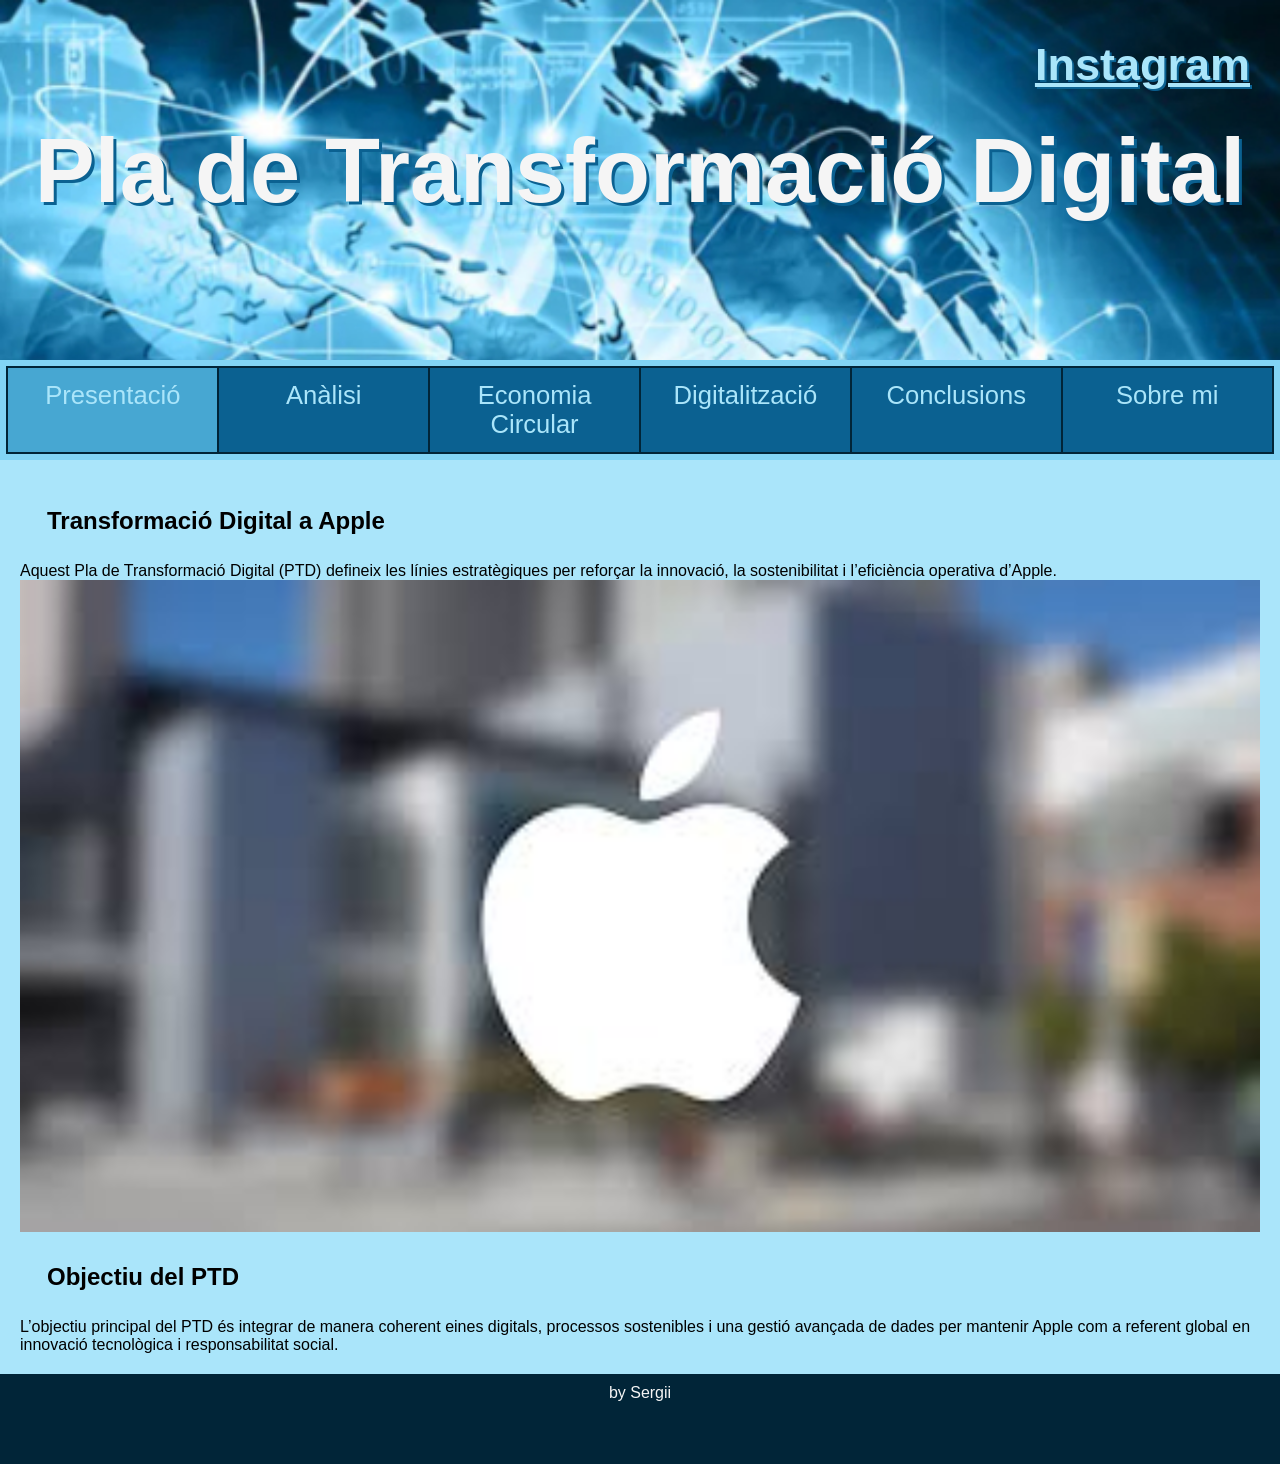
<file: index.html>
<!DOCTYPE html>
<html lang="ca">

<head>
	<title>Empresa</title>
	<meta charset="utf-8">
	<meta name="viewport" content="width=device-width, initial-scale=1">
	<link href="css/estils.css" type="text/css" rel="stylesheet">
</head>

<body>

	<header>
		<h4><a href="https://www.instagram.com/ins_eugeni/" target="_blank">Instagram</a></h4>
		<h2> Pla de Transformació Digital </h2>
	</header>

	<section>

		<nav>
			<ul>
				<li class="active" ><a href="index.html">Presentació</a></li>
				<li><a href="analisi.html">Anàlisi</a></li>
				<li><a href="economia-circular.html">Economia Circular</a></li>
				<li><a href="digitalitzacio.html">Digitalització</a></li>
				<li><a href="conclusions.html">Conclusions</a></li>
				<li><a href="sobremi.html">Sobre mi</a></li>
			</ul>
		</nav>

		<article>

			<!--INICI CONTINGUT PÀGINA-->
			 <main>
    <section class="banner">
      <div class="banner-text">
        <h2>Transformació Digital a Apple</h2>
        <p>
          Aquest Pla de Transformació Digital (PTD) defineix les línies estratègiques
          per reforçar la innovació, la sostenibilitat i l’eficiència operativa d’Apple.
        </p>
      </div>
      <div class="banner-img">
        <img src="img/applebanner.jpeg" alt="Imatge corporativa d’Apple">
      </div>
    </section>

    <section>
      <h2>Objectiu del PTD</h2>
      <p>
        L’objectiu principal del PTD és integrar de manera coherent eines digitals,
        processos sostenibles i una gestió avançada de dades per mantenir Apple
        com a referent global en innovació tecnològica i responsabilitat social.
      </p>
    </section>
			<!--FINAL CONTINGUT PÀGINA-->

		</article>

	</section>

	<footer>
		<p>by Sergii</p>
	</footer>

</body>

</html>
</file>
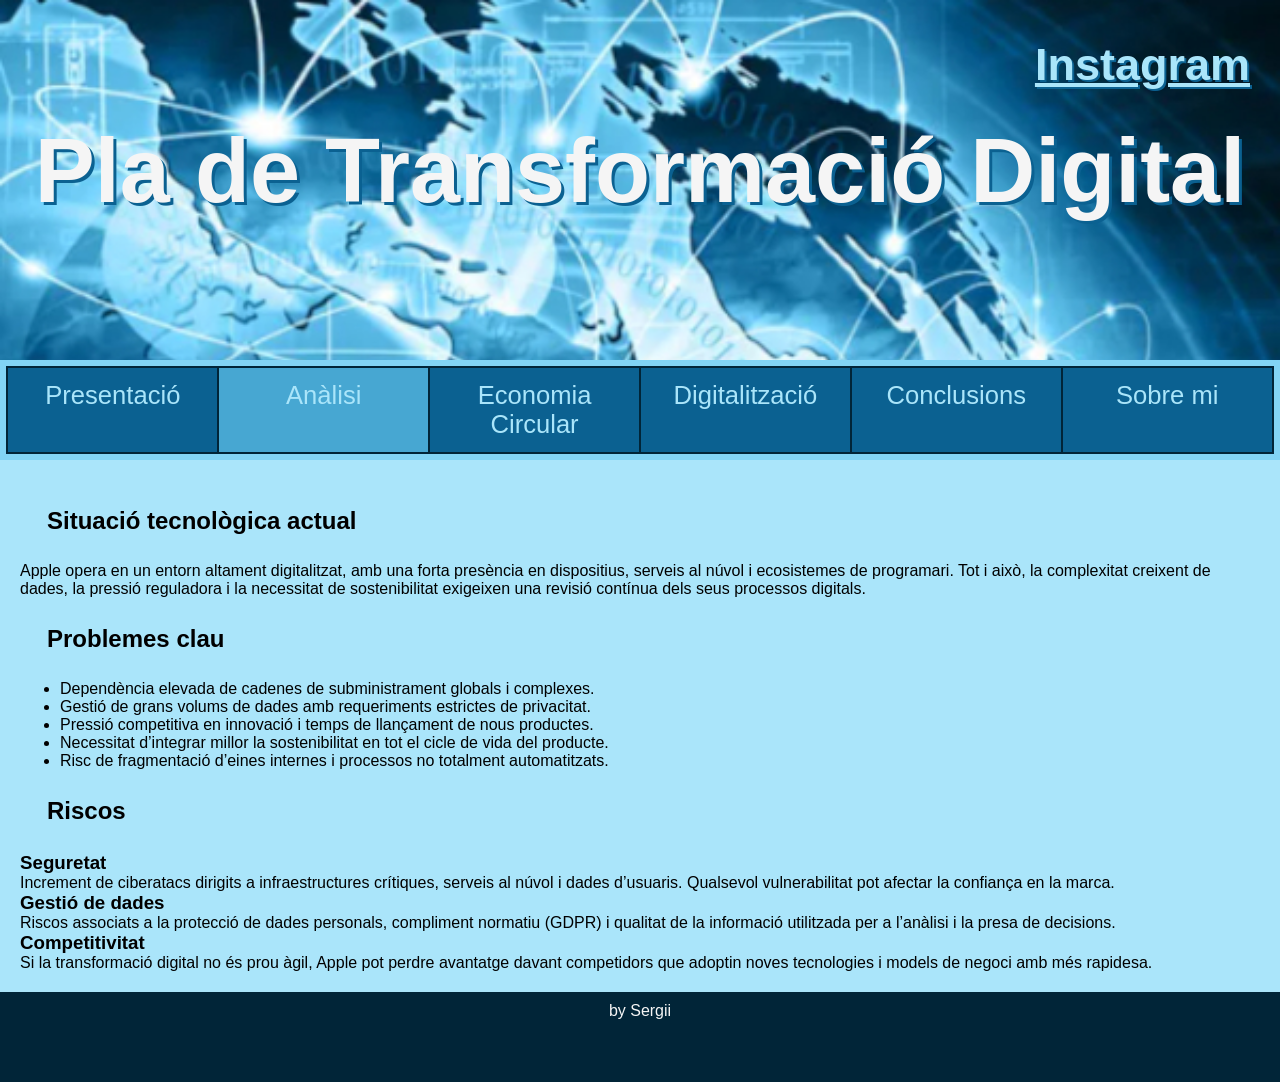
<file: analisi.html>
<!DOCTYPE html>
<html lang="ca">

<head>
	<title>Empresa</title>
	<meta charset="utf-8">
	<meta name="viewport" content="width=device-width, initial-scale=1">
	<link href="css/estils.css" type="text/css" rel="stylesheet">
</head>

<body>

	<header>
		<h4><a href="https://www.instagram.com/ins_eugeni/" target="_blank">Instagram</a></h4>
		<h2>Pla de Transformació Digital</h2>
	</header>

	<section>

		<nav>
			<ul>
				<li ><a href="index.html">Presentació</a></li>
				<li class="active"><a href="analisi.html">Anàlisi</a></li>
				<li><a href="economia-circular.html">Economia Circular</a></li>
				<li><a href="digitalitzacio.html">Digitalització</a></li>
				<li><a href="conclusions.html">Conclusions</a></li>
				<li><a href="sobremi.html">Sobre mi</a></li>
			</ul>
		</nav>

		<article>

			<!--INICI CONTINGUT PÀGINA-->
			<main>
    <section>
      <h2>Situació tecnològica actual</h2>
      <p>
        Apple opera en un entorn altament digitalitzat, amb una forta presència en
        dispositius, serveis al núvol i ecosistemes de programari. Tot i això, la
        complexitat creixent de dades, la pressió reguladora i la necessitat de
        sostenibilitat exigeixen una revisió contínua dels seus processos digitals.
      </p>
    </section>

    <section>
      <h2>Problemes clau</h2>
      <ul>
        <li>Dependència elevada de cadenes de subministrament globals i complexes.</li>
        <li>Gestió de grans volums de dades amb requeriments estrictes de privacitat.</li>
        <li>Pressió competitiva en innovació i temps de llançament de nous productes.</li>
        <li>Necessitat d’integrar millor la sostenibilitat en tot el cicle de vida del producte.</li>
        <li>Risc de fragmentació d’eines internes i processos no totalment automatitzats.</li>
      </ul>
    </section>

    <section>
      <h2>Riscos</h2>

      <h3>Seguretat</h3>
      <p>
        Increment de ciberatacs dirigits a infraestructures crítiques, serveis al núvol
        i dades d’usuaris. Qualsevol vulnerabilitat pot afectar la confiança en la marca.
      </p>

      <h3>Gestió de dades</h3>
      <p>
        Riscos associats a la protecció de dades personals, compliment normatiu (GDPR)
        i qualitat de la informació utilitzada per a l’anàlisi i la presa de decisions.
      </p>

      <h3>Competitivitat</h3>
      <p>
        Si la transformació digital no és prou àgil, Apple pot perdre avantatge davant
        competidors que adoptin noves tecnologies i models de negoci amb més rapidesa.
      </p>
    </section>
			<!--FINAL CONTINGUT PÀGINA-->

		</article>

	</section>

	<footer>
		<p>by Sergii</p>
	</footer>

</body>

</html>
</file>
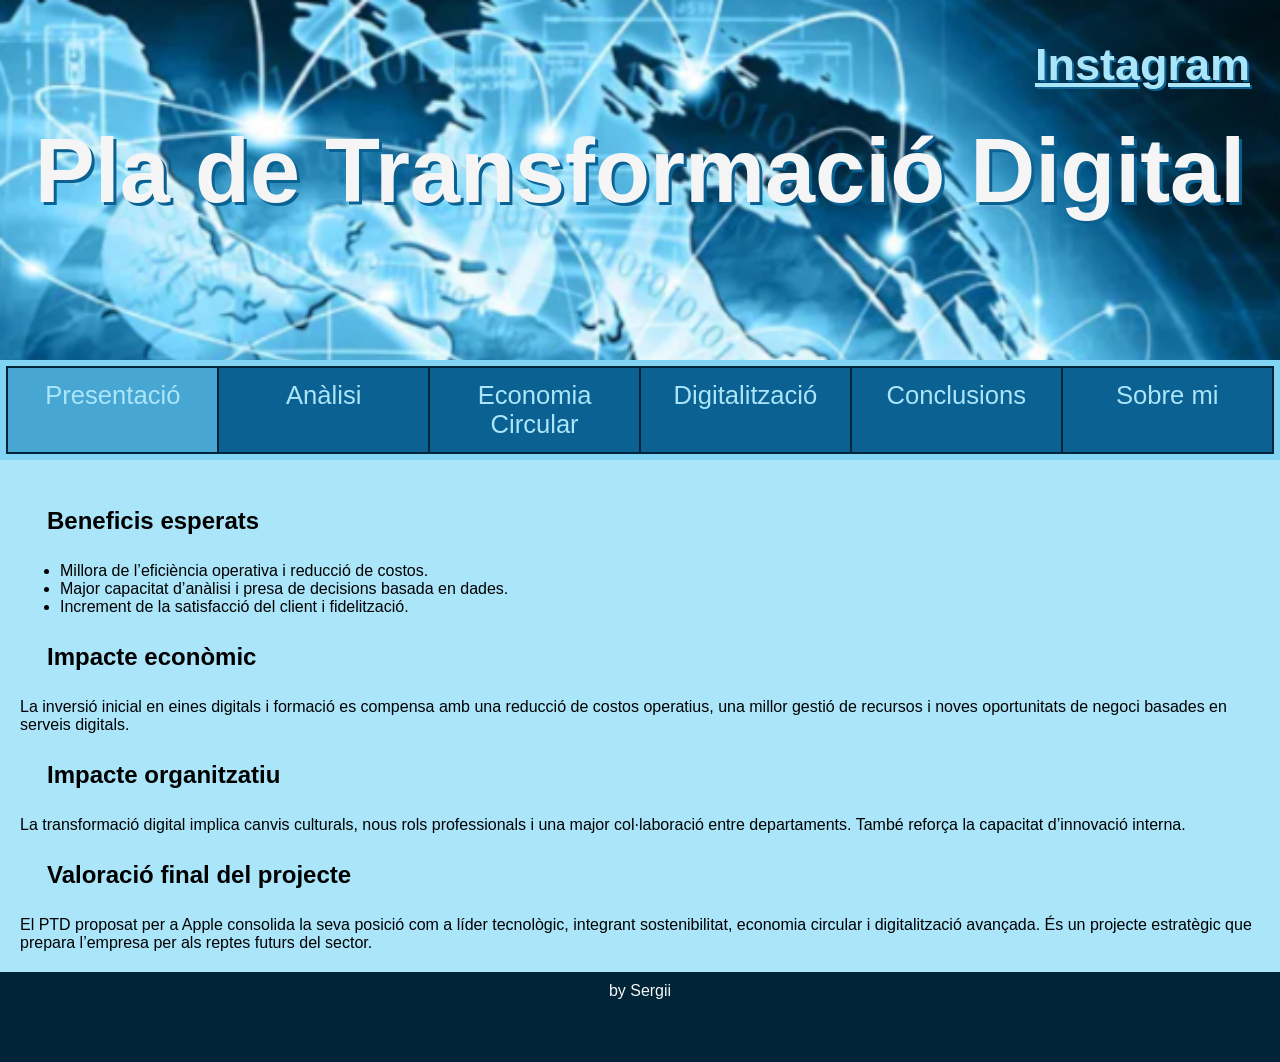
<file: conclusions.html>
<!DOCTYPE html>
<html lang="ca">

<head>
	<title>Empresa</title>
	<meta charset="utf-8">
	<meta name="viewport" content="width=device-width, initial-scale=1">
	<link href="css/estils.css" type="text/css" rel="stylesheet">
</head>

<body>

	<header>
		<h4><a href="https://www.instagram.com/ins_eugeni/" target="_blank">Instagram</a></h4>
		<h2> Pla de Transformació Digital </h2>
	</header>

	<section>

		<nav>
			<ul>
				<li class="active" ><a href="index.html">Presentació</a></li>
				<li><a href="analisi.html">Anàlisi</a></li>
				<li><a href="economia-circular.html">Economia Circular</a></li>
				<li><a href="digitalitzacio.html">Digitalització</a></li>
				<li><a href="conclusions.html">Conclusions</a></li>
				<li><a href="sobremi.html">Sobre mi</a></li>
			</ul>
		</nav>

		<article>

			<!--INICI CONTINGUT PÀGINA-->
			  <main>
    <section>
      <h2>Beneficis esperats</h2>
      <ul>
        <li>Millora de l’eficiència operativa i reducció de costos.</li>
        <li>Major capacitat d’anàlisi i presa de decisions basada en dades.</li>
        <li>Increment de la satisfacció del client i fidelització.</li>
      </ul>
    </section>

    <section>
      <h2>Impacte econòmic</h2>
      <p>
        La inversió inicial en eines digitals i formació es compensa amb una reducció
        de costos operatius, una millor gestió de recursos i noves oportunitats de
        negoci basades en serveis digitals.
      </p>
    </section>

    <section>
      <h2>Impacte organitzatiu</h2>
      <p>
        La transformació digital implica canvis culturals, nous rols professionals i
        una major col·laboració entre departaments. També reforça la capacitat
        d’innovació interna.
      </p>
    </section>

    <section>
      <h2>Valoració final del projecte</h2>
      <p>
        El PTD proposat per a Apple consolida la seva posició com a líder tecnològic,
        integrant sostenibilitat, economia circular i digitalització avançada. És un
        projecte estratègic que prepara l’empresa per als reptes futurs del sector.
      </p>
    </section>
			<!--FINAL CONTINGUT PÀGINA-->

		</article>

	</section>

	<footer>
		<p>by Sergii</p>
	</footer>

</body>

</html>
</file>
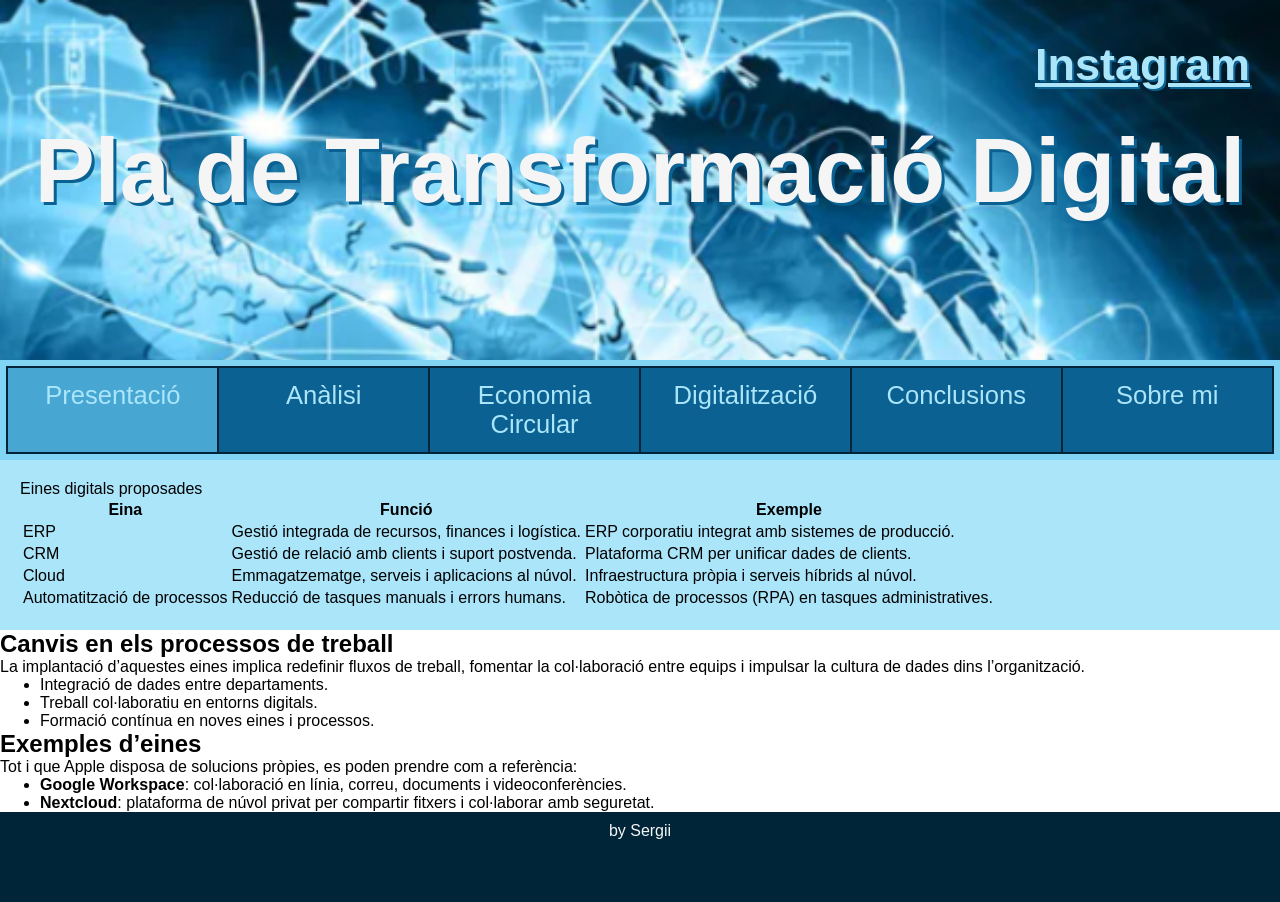
<file: digitalitzacio.html>
<!DOCTYPE html>
<html lang="ca">

<head>
	<title>Empresa</title>
	<meta charset="utf-8">
	<meta name="viewport" content="width=device-width, initial-scale=1">
	<link href="css/estils.css" type="text/css" rel="stylesheet">
</head>

<body>

	<header>
		<h4><a href="https://www.instagram.com/ins_eugeni/" target="_blank">Instagram</a></h4>
		<h2>Pla de Transformació Digital</h2>
	</header>

	<section>

		<nav>
			<ul>
				<li class="active" ><a href="index.html">Presentació</a></li>
				<li><a href="analisi.html">Anàlisi</a></li>
				<li><a href="economia-circular.html">Economia Circular</a></li>
				<li><a href="digitalitzacio.html">Digitalització</a></li>
				<li><a href="conclusions.html">Conclusions</a></li>
				<li><a href="sobremi.html">Sobre mi</a></li>
			</ul>
		</nav>

		<article>

			<!--INICI CONTINGUT PÀGINA-->
			<index.html<h2>Eines digitals proposades</h2>

      <table class="taula-eines">
        <thead>
          <tr>
            <th>Eina</th>
            <th>Funció</th>
            <th>Exemple</th>
          </tr>
        </thead>
        <tbody>
          <tr>
            <td>ERP</td>
            <td>Gestió integrada de recursos, finances i logística.</td>
            <td>ERP corporatiu integrat amb sistemes de producció.</td>
          </tr>
          <tr>
            <td>CRM</td>
            <td>Gestió de relació amb clients i suport postvenda.</td>
            <td>Plataforma CRM per unificar dades de clients.</td>
          </tr>
          <tr>
            <td>Cloud</td>
            <td>Emmagatzematge, serveis i aplicacions al núvol.</td>
            <td>Infraestructura pròpia i serveis híbrids al núvol.</td>
          </tr>
          <tr>
            <td>Automatització de processos</td>
            <td>Reducció de tasques manuals i errors humans.</td>
            <td>Robòtica de processos (RPA) en tasques administratives.</td>
          </tr>
        </tbody>
      </table>
    </section>

    <section>
      <h2>Canvis en els processos de treball</h2>
      <p>
        La implantació d’aquestes eines implica redefinir fluxos de treball, fomentar
        la col·laboració entre equips i impulsar la cultura de dades dins l’organització.
      </p>
      <ul>
        <li>Integració de dades entre departaments.</li>
        <li>Treball col·laboratiu en entorns digitals.</li>
        <li>Formació contínua en noves eines i processos.</li>
      </ul>
    </section>

    <section>
      <h2>Exemples d’eines</h2>
      <p>
        Tot i que Apple disposa de solucions pròpies, es poden prendre com a referència:
      </p>
      <ul>
        <li><strong>Google Workspace</strong>: col·laboració en línia, correu, documents i videoconferències.</li>
        <li><strong>Nextcloud</strong>: plataforma de núvol privat per compartir fitxers i col·laborar amb seguretat.</li>
      </ul>
    </section>
  </main>
			<!--FINAL CONTINGUT PÀGINA-->

		</article>

	</section>

	<footer>
		<p>by Sergii</p>
	</footer>

</body>

</html>
</file>
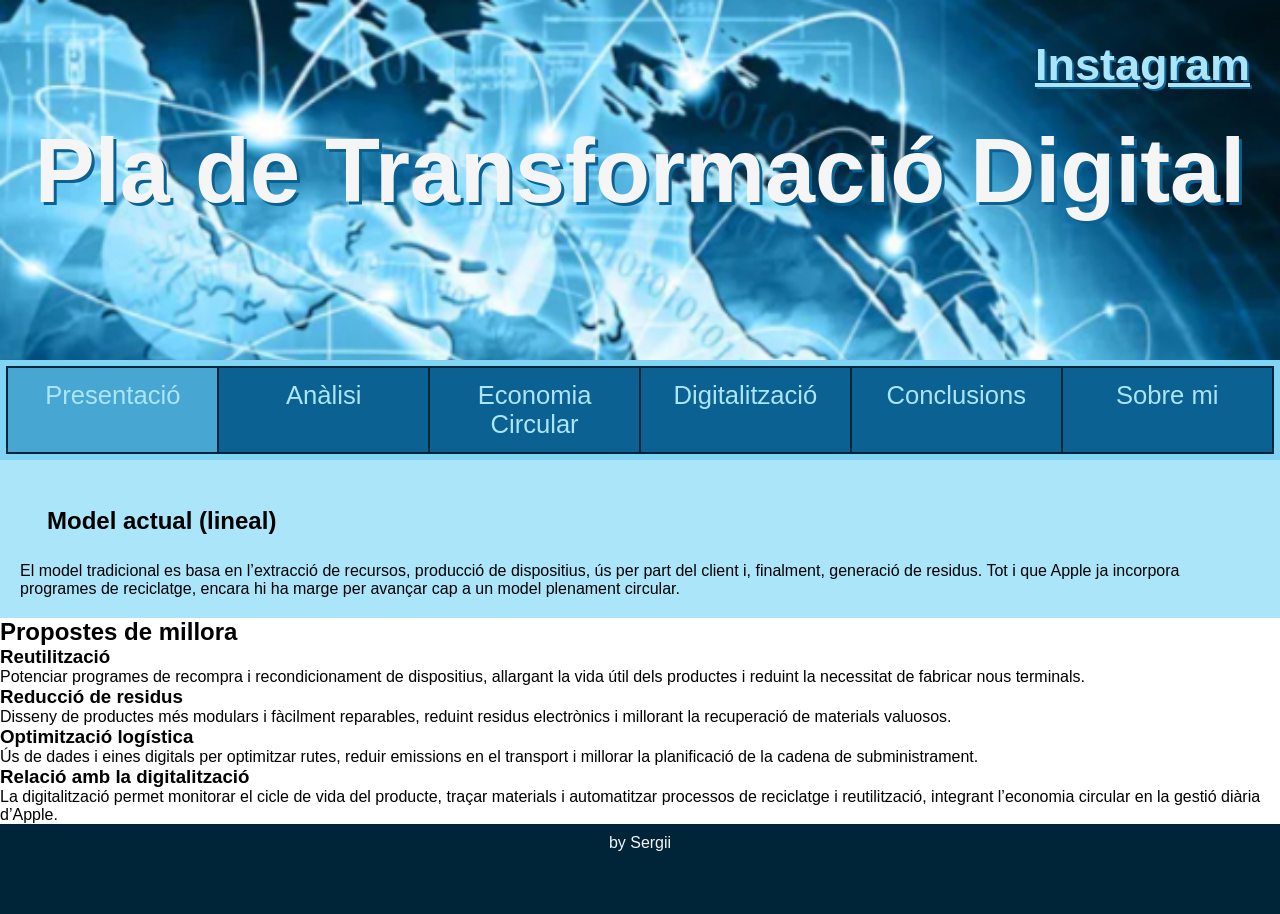
<file: economia-circular.html>
<!DOCTYPE html>
<html lang="ca">

<head>
	<title>Empresa</title>
	<meta charset="utf-8">
	<meta name="viewport" content="width=device-width, initial-scale=1">
	<link href="css/estils.css" type="text/css" rel="stylesheet">
</head>

<body>

	<header>
		<h4><a href="https://www.instagram.com/ins_eugeni/" target="_blank">Instagram</a></h4>
		<h2>Pla de Transformació Digital</h2>
	</header>

	<section>

		<nav>
			<ul>
				<li class="active" ><a href="index.html">Presentació</a></li>
				<li><a href="analisi.html">Anàlisi</a></li>
				<li><a href="economia-circular.html">Economia Circular</a></li>
				<li><a href="digitalitzacio.html">Digitalització</a></li>
				<li><a href="conclusions.html">Conclusions</a></li>
				<li><a href="sobremi.html">Sobre mi</a></li>
			</ul>
		</nav>

		<article>

			<!--INICI CONTINGUT PÀGINA-->
			<h2>Model actual (lineal)</h2>
      <p>
        El model tradicional es basa en l’extracció de recursos, producció de dispositius,
        ús per part del client i, finalment, generació de residus. Tot i que Apple ja
        incorpora programes de reciclatge, encara hi ha marge per avançar cap a un model
        plenament circular.
      </p>
    </section>

    <section>
      <h2>Propostes de millora</h2>
      <h3>Reutilització</h3>
      <p>
        Potenciar programes de recompra i recondicionament de dispositius, allargant la
        vida útil dels productes i reduint la necessitat de fabricar nous terminals.
      </p>

      <h3>Reducció de residus</h3>
      <p>
        Disseny de productes més modulars i fàcilment reparables, reduint residus
        electrònics i millorant la recuperació de materials valuosos.
      </p>

      <h3>Optimització logística</h3>
      <p>
        Ús de dades i eines digitals per optimitzar rutes, reduir emissions en el
        transport i millorar la planificació de la cadena de subministrament.
      </p>

      <h3>Relació amb la digitalització</h3>
      <p>
        La digitalització permet monitorar el cicle de vida del producte, traçar materials
        i automatitzar processos de reciclatge i reutilització, integrant l’economia
        circular en la gestió diària d’Apple.
      </p>
    </section>
  </main>
			<!--FINAL CONTINGUT PÀGINA-->

		</article>

	</section>

	<footer>
		<p>by Sergii</p>
	</footer>

</body>

</html>
</file>
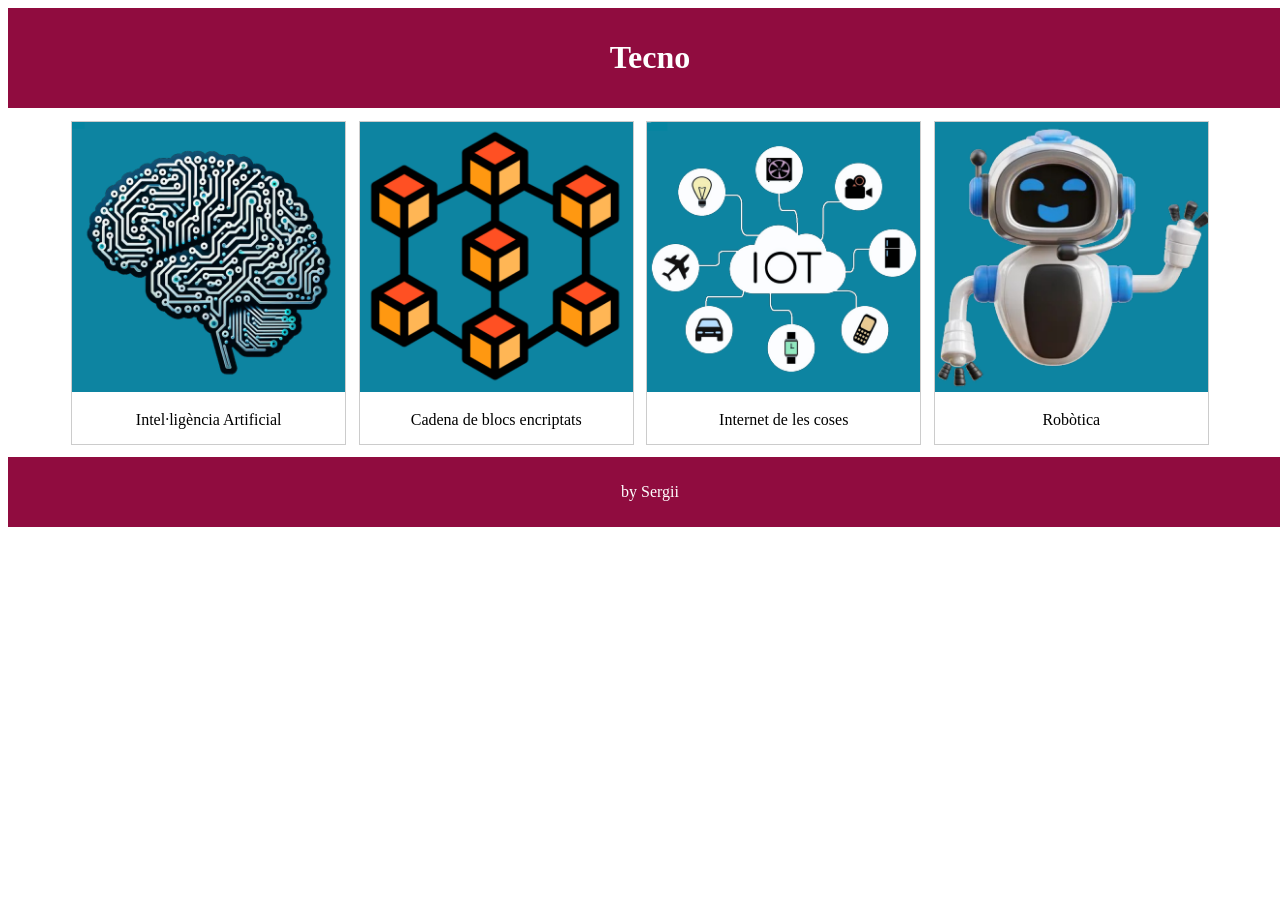
<file: galeria.html>
<!DOCTYPE html>
<html lang="ca">

<head>
	<title>Empresa</title>
	<meta charset="utf-8">
	<meta name="viewport" content="width=device-width, initial-scale=1">
	<link rel="stylesheet" href="css/galeria.css">
</head>

<body>
	<header>
		<h1>Tecno</h1>
	</header>
	<div class="container">
		<div class="gallery">
			<a href="https://ca.wikipedia.org/wiki/Intel%C2%B7lig%C3%A8ncia_artificial" target="_blank">
				<img src="img/ia.png" alt="IA">
			</a>
			<div class="desc">Intel·ligència Artificial</div>
		</div>
		<div class="gallery">
			<a target="_blank" href="https://ca.wikipedia.org/wiki/Cadena_de_blocs">
				<img src="img/blockchain.png" alt="Blockchain">
			</a>
			<div class="desc">Cadena de blocs encriptats</div>
		</div>
		<div class="gallery">
			<a target="_blank" href="https://ca.wikipedia.org/wiki/Internet_de_les_coses">
				<img src="img/iot.png" alt="IOT">
			</a>
			<div class="desc">Internet de les coses</div>
		</div>
		<div class="gallery">
			<a target="_blank" href="https://ca.wikipedia.org/wiki/Rob%C3%B2tica">
				<img src="img/robotica.png" alt="Robotica">
			</a>
			<div class="desc">Robòtica</div>
		</div>
	</div>
	<footer>
		<p>by Sergii</p>
	</footer>
</body>
</html>
</file>
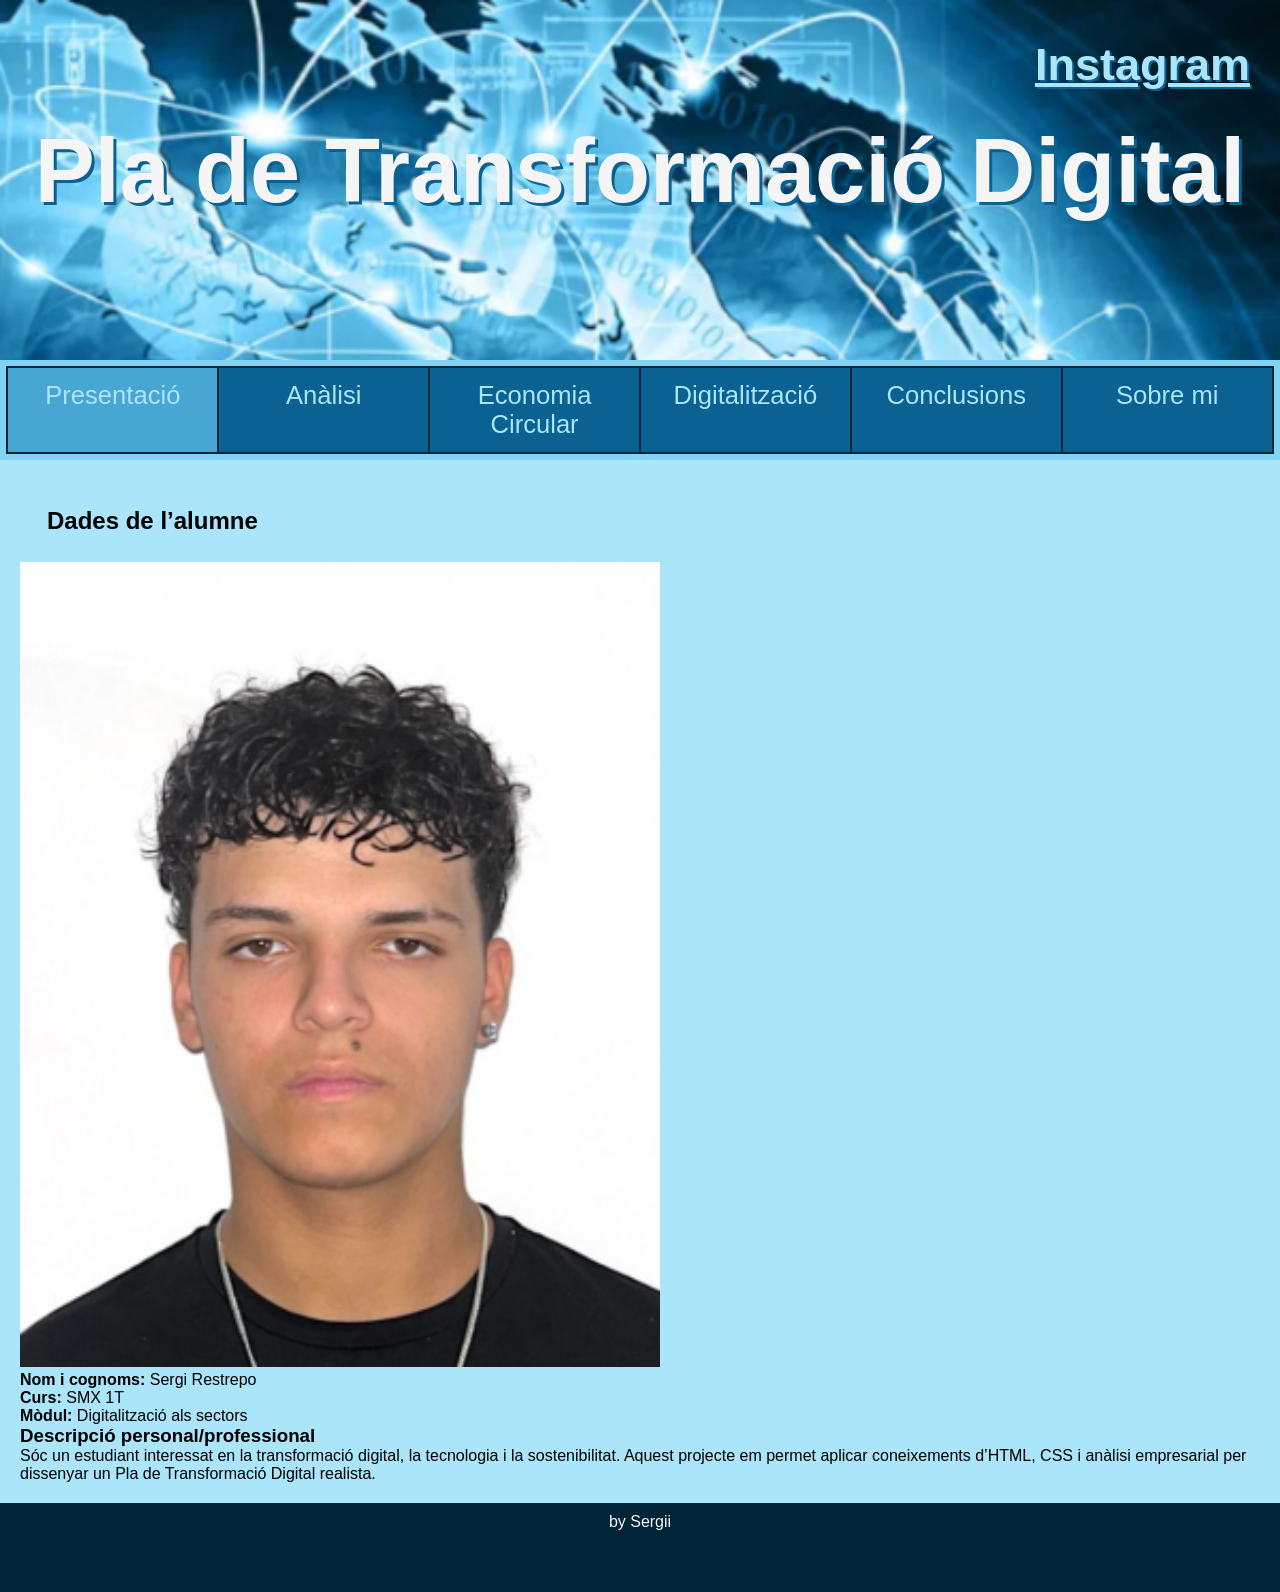
<file: sobremi.html>
<!DOCTYPE html>
<html lang="ca">

<head>
	<title>Empresa</title>
	<meta charset="utf-8">
	<meta name="viewport" content="width=device-width, initial-scale=1">
	<link href="css/estils.css" type="text/css" rel="stylesheet">
</head>

<body>

	<header>
		<h4><a href="https://www.instagram.com/ins_eugeni/" target="_blank">Instagram</a></h4>
		<h2> Pla de Transformació Digital </h2>
	</header>

	<section>

		<nav>
			<ul>
				<li class="active"><a href="index.html">Presentació</a></li>
				<li><a href="analisi.html">Anàlisi</a></li>
				<li><a href="economia-circular.html">Economia Circular</a></li>
				<li><a href="digitalitzacio.html">Digitalització</a></li>
				<li><a href="conclusions.html">Conclusions</a></li>
				<li><a href="sobremi.html">Sobre mi</a></li>
			</ul>
		</nav>

		<article>

			<!--INICI CONTINGUT PÀGINA-->
			
				<h2>Dades de l’alumne</h2>

				<div class="perfil">
					<img src="img/perfil.jpg" alt="Foto de perfil de l'alumne">
				</div>

				<p><strong>Nom i cognoms:</strong> Sergi Restrepo</p>
				<p><strong>Curs:</strong> SMX 1T</p>
				<p><strong>Mòdul:</strong> Digitalització als sectors</p>

				<h3>Descripció personal/professional</h3>
				<p>
					Sóc un estudiant interessat en la transformació digital, la tecnologia i la
					sostenibilitat. Aquest projecte em permet aplicar coneixements d’HTML, CSS i
					anàlisi empresarial per dissenyar un Pla de Transformació Digital realista.
				</p>
			
			<!--FINAL CONTINGUT PÀGINA-->

		</article>

	</section>

	<footer>
		<p>by Sergii</p>
	</footer>

</body>

</html>
</file>
<file: css/estils.css>
/* https://coolors.co/image-picker
CSS HEX 
--lapis-lazuli: #0B6191ff;
--picton-blue: #47A7D2ff;
--non-photo-blue: #AAE5FAff;
--pale-azure: #82D4F5ff;
--prussian-blue: #012538ff;*/
* {
  box-sizing: border-box;
  margin: 0;
}
body {
  font-family: Arial, Helvetica, sans-serif;
}

/* Style the header */
header {
  background-color: #012538;
  background-image: url(background.jpg);
  background-size: cover;
  padding: 30px;
  text-align: center;
  color: whitesmoke;
  height: 40vh;
}
header h2 {
  margin-top: 10vh;
  font-size: 10vh;
  text-shadow: 3px 3px #0B6191;
}
header h4 {
  margin-top: 1vh;
  font-size: 5vh;
  text-shadow: 2px 2px #0B6191;
  float: right;
}
header h4 a {
  color: #AAE5FA;
}

/* Navigation */
nav {
  background: #82D4F5;
  padding: 0.5vw;
}
nav ul {
  list-style-type: none;
  margin: 0;
  padding: 0;
  width: 100%;
  background-color: #0B6191;
  border: 1px solid #012538;
  display: flex;
  justify-content: center;
}
nav ul li {
  text-align: center;
  border: 1px solid #012538;
  width: 20%;
}
nav ul li a {
  display: block;
  color: #AAE5FA;
  padding: 1vw 2vh;
  text-decoration: none;
  font-size: min(2vw, 9vw);
}
nav ul li.active {
  background-color: #47A7D2;
  color: white;
}
nav ul li:hover:not(.active) {
  background-color: #012538;
  color: white;
}

/* Article section */
article {
  padding: 20px;
  background-color: #AAE5FA;
  display: table;
  width: 100%;
}
article h2 {
  margin: 3vh;
}
article img {
  width: 100%;
}

.fila {
  width: 100%;
  display: flex;
  flex-wrap: wrap;
}
.columna {
  flex:1;
  padding: 2vw;
}
.perfil img{
  width: 50vw;
}
/* Footer */
footer {
  background-color:  #012538ff;
  padding: 10px;
  text-align: center;
  color: whitesmoke;
  height: 7vw;
}

fieldset {
  margin-top: 10px;
  box-shadow: 3px 5px 4px 5px #012538;
}

/* Responsive design */
@media (max-width: 600px) {
  header {
    padding: 0.2vw;
    text-align: center;
    height: 20vh;
  }

  header h2 {
    margin-top: 2vh;
    font-size: 7vh;
    text-shadow: 2px 2px #012538;
  }

  header h4 {
    margin-top: 0.5vh;
    font-size: 4vh;
    text-shadow: 1px 1px #012538;
  }
  .columna {
  width: 100%;
  
  }
}
</file>
<file: css/galeria.css>
header,
footer {
	background-color: #900C3F;
	color: white;
	text-align: center;
	padding: 10px;
	margin: auto;
	width: 100%;
}
div.container {
	width: 90%;
	margin: 1%;
	margin-left: auto;
	margin-right: auto;
	flex: 1;/* Fa que el container ocupi l'espai restant i empenyi el footer cap avall */
	display: flex;
	flex-wrap: wrap;
	justify-content: space-between;	
}
div.gallery {
	border: 1px solid #ccc;
	width: 24%;
}
div.gallery:hover {
	border: 2px solid yellowgreen;
}
div.gallery img {
	width: 100%;
	height: auto;
}
div.desc {
	padding: 15px;
	text-align: center;
}
@media screen and (max-width: 600px) {
	div.gallery {
		width: 48%;
		margin: 0;
	}
}
</file>
